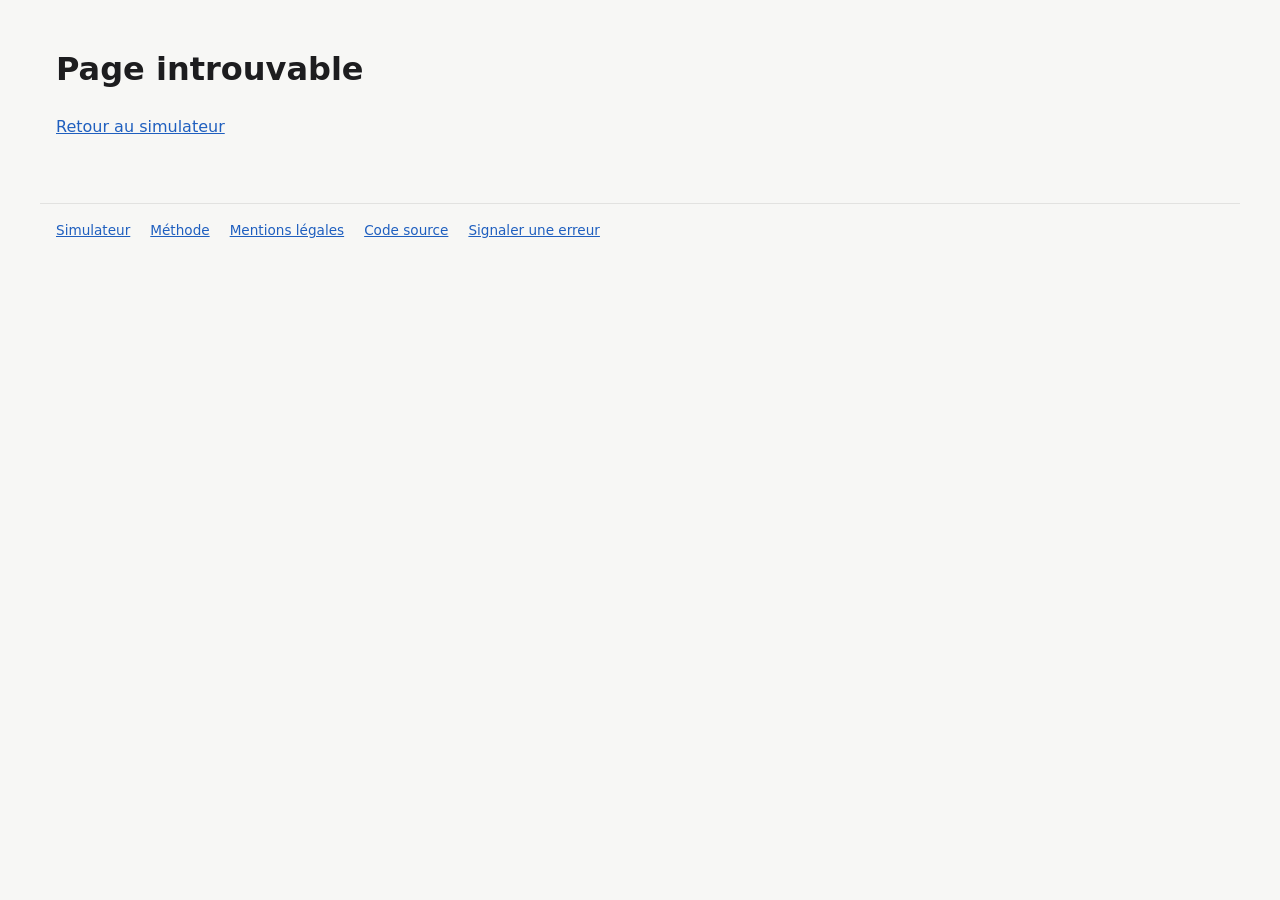
<file: index.html>
<!DOCTYPE html>
<html lang="fr">

<head>
    <meta charset="utf-8" />
    <meta name="viewport" content="width=device-width, initial-scale=1.0" />
    <title>Budget France — simulateur</title>
    <meta name="description" content="Simulez le budget public français par domaine et vérifiez s’il est soutenable." />
    <base href="/" />
    <link href="_framework/dotnet.erx80043cv.js" rel="preload" as="script" fetchpriority="high" crossorigin="anonymous" integrity="sha256-6lyFpJwlpQkCmgZMgMnBda7OLBa68LQxuI+WiVk1Mz4=" />
    <link rel="stylesheet" href="css/app.css" />
    <!-- If you add any scoped CSS files, uncomment the following to load them
    <link href="BudgetFrance.Web.styles.css" rel="stylesheet" /> -->
    <script type="importmap">{
  "imports": {
    "./_framework/blazor.webassembly.js": "./_framework/blazor.webassembly.66stpp682q.js",
    "./_framework/dotnet.js": "./_framework/dotnet.erx80043cv.js",
    "./_framework/dotnet.native.js": "./_framework/dotnet.native.b6l13xorvf.js",
    "./_framework/dotnet.runtime.js": "./_framework/dotnet.runtime.v06hirbjsv.js"
  },
  "scopes": {},
  "integrity": {
    "./_framework/blazor.webassembly.66stpp682q.js": "sha256-3lCWrko3zwspV40aQhs2S/IMkRSarnHRKIdkHhuXIBA=",
    "./_framework/blazor.webassembly.js": "sha256-3lCWrko3zwspV40aQhs2S/IMkRSarnHRKIdkHhuXIBA=",
    "./_framework/dotnet.erx80043cv.js": "sha256-6lyFpJwlpQkCmgZMgMnBda7OLBa68LQxuI+WiVk1Mz4=",
    "./_framework/dotnet.js": "sha256-6lyFpJwlpQkCmgZMgMnBda7OLBa68LQxuI+WiVk1Mz4=",
    "./_framework/dotnet.native.b6l13xorvf.js": "sha256-jZddobLBM2C3lQhYQ61xSQJ/WqD3eQCO3RzoHGaOjx0=",
    "./_framework/dotnet.native.js": "sha256-jZddobLBM2C3lQhYQ61xSQJ/WqD3eQCO3RzoHGaOjx0=",
    "./_framework/dotnet.runtime.js": "sha256-QbnqrZGHtGq7wudS17/AYEPpH9JkphrsyVllD6JHmds=",
    "./_framework/dotnet.runtime.v06hirbjsv.js": "sha256-QbnqrZGHtGq7wudS17/AYEPpH9JkphrsyVllD6JHmds="
  }
}</script>
</head>

<body>
    <div id="app">
        <svg class="loading-progress">
            <circle r="40%" cx="50%" cy="50%" />
            <circle r="40%" cx="50%" cy="50%" />
        </svg>
        <div class="loading-progress-text"></div>
    </div>

    <div id="blazor-error-ui">
        Une erreur est survenue.
        <a href="." class="reload">Recharger</a>
        <span class="dismiss">🗙</span>
    </div>
    <script src="_framework/blazor.webassembly.66stpp682q.js"></script>
</body>

</html>
</file>
<file: css/app.css>
:root {
    --bg: #f7f7f5;
    --surface: #ffffff;
    --text: #1d1d1f;
    --muted: #6b6b70;
    --border: #e2e2e0;
    --accent: #1f5fbf;
    --ok: #1e7f4f;
    --ok-bg: #e6f4ec;
    --warn: #9a6200;
    --warn-bg: #fdf3e1;
    --ko: #b3261e;
    --ko-bg: #fbe9e7;
    --range: #c9d8f0;
    color-scheme: light;
}

@media (prefers-color-scheme: dark) {
    :root {
        --bg: #141416;
        --surface: #1e1e21;
        --text: #ececee;
        --muted: #9a9aa2;
        --border: #34343a;
        --accent: #7aa7ec;
        --ok: #6fcf9a;
        --ok-bg: #16301f;
        --warn: #f0b85c;
        --warn-bg: #33270f;
        --ko: #f28b82;
        --ko-bg: #3a1a18;
        --range: #2c4268;
        color-scheme: dark;
    }
}

* { box-sizing: border-box; }

body {
    margin: 0;
    background: var(--bg);
    color: var(--text);
    font: 16px/1.5 system-ui, -apple-system, "Segoe UI", Roboto, sans-serif;
}

.page { max-width: 1200px; margin: 0 auto; padding: 24px 16px 48px; }

a { color: var(--accent); }

.page-header h1, .prose h1 { font-size: 1.8rem; line-height: 1.2; margin: 0 0 8px; }
.page-header p { color: var(--muted); margin: 0 0 24px; max-width: 60ch; }

.loading { color: var(--muted); }

/* Mise en page : curseurs à gauche, verdict collant à droite (au-dessus sur mobile). */
.layout { display: grid; grid-template-columns: minmax(0, 1fr) 340px; gap: 24px; align-items: start; }
.layout aside { position: sticky; top: 16px; }

@media (max-width: 860px) {
    .layout { grid-template-columns: minmax(0, 1fr); }
    .layout aside { order: -1; top: 0; z-index: 1; }
}

section { margin-bottom: 32px; }

/* Pistes de financement */
.proposals-intro { margin: -4px 0 12px; color: var(--muted); font-size: 0.9rem; }
.proposal-grid { display: grid; grid-template-columns: repeat(auto-fill, minmax(240px, 1fr)); gap: 12px; }
.proposal { display: flex; flex-direction: column; gap: 8px; background: var(--surface); border: 2px solid var(--border); border-radius: 12px; padding: 12px 14px; }
.proposal h3 { margin: 0; font-size: 1rem; }
.proposal-adjustments { list-style: none; padding: 0; margin: 0; font-size: 0.88rem; }
.proposal-result { margin: auto 0 0; font-size: 0.9rem; }
.proposal-result .verdict-title { display: block; font-size: 0.95rem; }
.proposal-result small { color: var(--muted); }

/* Programmes 2027 (cartes des pistes) */
.proposal h3 small { color: var(--muted); font-weight: 500; }
.programme-hint { margin: 0; color: var(--muted); font-size: 0.88rem; }
.same-direction::before { content: "✓ "; color: var(--ok); }
.different-direction::before { content: "✗ "; color: var(--ko); }
.proposal-adjustments small { color: var(--muted); }
.programme-measures { font-size: 0.85rem; }
.programme-measures summary { cursor: pointer; color: var(--muted); }
.programme-measures ul { padding-left: 18px; margin: 6px 0; }
.programme-measures li small, .programme-measures > small { display: block; color: var(--muted); }

/* Priorités du citoyen */
.priorities { margin-bottom: 24px; }
.priority-chips { display: flex; flex-wrap: wrap; gap: 8px; }
.priority-chip { padding: 6px 14px; border: 1px solid var(--border); border-radius: 999px; background: var(--surface); color: var(--text); font: inherit; font-size: 0.92rem; cursor: pointer; }
.priority-chip:hover:not(:disabled) { border-color: var(--accent); }
.priority-chip[aria-pressed=true] { background: var(--accent); border-color: var(--accent); color: var(--surface); font-weight: 600; }
.priority-chip:disabled { opacity: 0.45; cursor: not-allowed; }
.priority-note { margin: 8px 0 0; color: var(--muted); font-size: 0.85rem; }
.line-priority { display: inline-block; margin-left: 6px; padding: 0 8px; border-radius: 999px; background: var(--range); color: var(--text); font-size: 0.75rem; font-weight: 600; vertical-align: middle; }
section h2 { display: flex; justify-content: space-between; align-items: baseline; font-size: 1.25rem; margin: 0 0 12px; }
section h2 small { color: var(--muted); font-weight: 500; font-size: 1rem; }

/* Mode rapide : une question par priorité, une pour les impôts ; options en pastilles sur le modèle des priorités. */
.quiz fieldset { border: 0; padding: 0; margin: 0 0 16px; min-width: 0; }
.quiz legend { padding: 0; margin-bottom: 6px; }
.quiz-options { display: flex; flex-wrap: wrap; gap: 8px; }
.quiz-options label { display: flex; align-items: center; gap: 6px; padding: 6px 14px; border: 1px solid var(--border); border-radius: 999px; background: var(--surface); font-size: 0.92rem; cursor: pointer; }
.quiz-options label:hover { border-color: var(--accent); }
.quiz-options input { margin: 0; accent-color: var(--accent); }
.quiz-options small { color: var(--muted); }
.quiz-options label:has(input:checked) { border-color: var(--accent); font-weight: 600; box-shadow: inset 0 0 0 1px var(--accent); }
.quiz-options label:has(input:focus-visible) { outline: 2px solid var(--accent); outline-offset: 2px; }
.quiz-note { display: block; margin: 6px 0 0; color: var(--muted); font-size: 0.85rem; }
.quiz-submit { width: auto; padding: 8px 20px; background: var(--accent); border-color: var(--accent); color: var(--surface); font-weight: 600; }
.quiz-submit:disabled { opacity: 0.45; cursor: not-allowed; }
.expert { margin-bottom: 32px; }
.expert > summary { cursor: pointer; color: var(--accent); font-weight: 600; margin-bottom: 12px; }
@media (max-width: 860px) {
    .quiz-options label { flex: 1; justify-content: center; flex-wrap: wrap; text-align: center; }
}

/* Poste budgétaire */
.line { background: var(--surface); border: 1px solid var(--border); border-radius: 10px; padding: 12px 14px; margin-bottom: 8px; }
.line.locked { opacity: 0.7; }
.line-head { display: flex; justify-content: space-between; gap: 12px; }
.line-label em { color: var(--muted); font-size: 0.85rem; }
.line-amount { font-variant-numeric: tabular-nums; font-weight: 600; white-space: nowrap; text-align: right; }
.line-delta { display: block; font-size: 0.8rem; }
.line-delta.up { color: var(--accent); }
.line-delta.down { color: var(--warn); }

.line-control { display: flex; align-items: center; gap: 12px; margin-top: 6px; }
.slider { position: relative; flex: 1; min-width: 0; display: flex; }
.slider input[type=range] { flex: 1; min-width: 0; margin: 0; accent-color: var(--accent); }
/* Repère du 0 % : les bornes sont symétriques, le zéro est au milieu. */
.slider::after { content: ""; position: absolute; left: 50%; bottom: -5px; width: 2px; height: 5px; margin-left: -1px; background: var(--muted); pointer-events: none; }
.line-reset { width: 1.75rem; height: 1.75rem; padding: 0; border: 1px solid var(--border); border-radius: 50%; background: transparent; color: var(--muted); font: inherit; line-height: 1; cursor: pointer; }
.line-reset:hover { color: var(--accent); border-color: var(--accent); }
.line-reset.hidden { visibility: hidden; }
.line-change { width: 3.5rem; text-align: right; font-variant-numeric: tabular-nums; color: var(--muted); }
.line-change.up { color: var(--accent); font-weight: 600; }
.line-change.down { color: var(--warn); font-weight: 600; }

/* Barre de comparaison européenne */
.peers { margin-top: 8px; }
.peers-track { position: relative; height: 10px; background: var(--border); border-radius: 5px; }
.peers-range { position: absolute; top: 0; bottom: 0; background: var(--range); border-radius: 5px; }
.peers-average { position: absolute; top: -2px; bottom: -2px; width: 2px; background: var(--muted); }
.peers-france { position: absolute; top: -3px; width: 16px; height: 16px; margin-left: -8px; border-radius: 50%; background: var(--accent); border: 2px solid var(--surface); }
.peers-france.outside { background: var(--warn); }
.peers-legend { display: flex; justify-content: space-between; gap: 8px; margin-top: 4px; font-size: 0.78rem; color: var(--muted); }
.peers-you { text-align: center; }
.peers-you.outside { color: var(--warn); font-weight: 600; }

@media (max-width: 520px) {
    .peers-legend { flex-wrap: wrap; }
    .peers-you { order: -1; width: 100%; text-align: left; }
}

/* Verdict */
.verdict { background: var(--surface); border: 2px solid var(--border); border-radius: 12px; padding: 16px; }
.verdict-feasible { border-color: var(--ok); }
.verdict-feasiblebutunprecedented { border-color: var(--warn); }
.verdict-notfeasible { border-color: var(--ko); }
.verdict-title { font-size: 1.3rem; font-weight: 700; margin: 0; }
.verdict-feasible .verdict-title { color: var(--ok); }
.verdict-feasiblebutunprecedented .verdict-title { color: var(--warn); }
.verdict-notfeasible .verdict-title { color: var(--ko); }
.verdict-balance { margin: 4px 0 12px; }

/* Détails : repliables sur mobile, toujours visibles sur grand écran quand le navigateur le permet. */
.verdict-details summary { cursor: pointer; color: var(--muted); font-size: 0.9rem; margin-bottom: 8px; }
@supports selector(::details-content) {
    @media (min-width: 861px) {
        .verdict-details summary { display: none; }
        .verdict-details::details-content { content-visibility: visible; }
    }
}

.checks-title { margin: 0 0 6px; font-weight: 600; }
.checks { list-style: none; padding: 0; margin: 0 0 12px; }
.checks li { padding: 8px 10px 8px 34px; border-radius: 8px; margin-bottom: 6px; position: relative; font-size: 0.92rem; }
.checks li::before { position: absolute; left: 10px; font-weight: 700; }
.checks li small { display: block; color: var(--muted); }
.checks .gap { display: block; }
.checks .ok { background: var(--ok-bg); }
.checks .ok::before { content: "✓"; color: var(--ok); }
.checks .warn { background: var(--warn-bg); }
.checks .warn::before { content: "!"; color: var(--warn); }
.checks .ko { background: var(--ko-bg); }
.checks .ko::before { content: "✗"; color: var(--ko); }

.actions { display: flex; flex-direction: column; gap: 6px; }
.action { width: 100%; padding: 8px; border: 1px solid var(--border); border-radius: 8px; background: transparent; color: var(--text); font: inherit; cursor: pointer; }
.action:hover { border-color: var(--accent); }

@media (max-width: 860px) {
    .verdict { padding: 12px; }
    .verdict-title { font-size: 1.1rem; }
    .verdict-balance { margin-bottom: 4px; }
    .verdict-details summary { margin-bottom: 0; }
    .verdict-details[open] summary { margin-bottom: 8px; }
}

.page-footer { color: var(--muted); font-size: 0.85rem; border-top: 1px solid var(--border); padding-top: 16px; }

/* Pied de page commun */
.site-footer { max-width: 1200px; margin: 0 auto; padding: 16px; border-top: 1px solid var(--border); color: var(--muted); font-size: 0.85rem; }
.site-footer nav { display: flex; flex-wrap: wrap; gap: 8px 20px; }

/* Pages de texte : méthode, mentions légales */
.prose { max-width: 70ch; overflow-wrap: break-word; }
.prose h2 { font-size: 1.25rem; margin: 32px 0 8px; }
.prose ul { padding-left: 20px; }
.prose li { margin-bottom: 4px; }

/* Éléments du template Blazor */
#blazor-error-ui {
    background: lightyellow;
    color: #1d1d1f;
    bottom: 0;
    box-shadow: 0 -1px 2px rgba(0, 0, 0, 0.2);
    display: none;
    left: 0;
    padding: 0.6rem 1.25rem 0.7rem 1.25rem;
    position: fixed;
    width: 100%;
    z-index: 1000;
}

#blazor-error-ui a { color: inherit; }
#blazor-error-ui .dismiss { cursor: pointer; position: absolute; right: 0.75rem; top: 0.5rem; }

.loading-progress { position: absolute; display: block; width: 8rem; height: 8rem; inset: 20vh 0 auto 0; margin: 0 auto; }
.loading-progress circle { fill: none; stroke: var(--border); stroke-width: 0.6rem; transform-origin: 50% 50%; transform: rotate(-90deg); }
.loading-progress circle:last-child {
    stroke: var(--accent);
    stroke-dasharray: calc(3.141 * var(--blazor-load-percentage, 0%) * 0.8), 500%;
    transition: stroke-dasharray 0.05s ease-in-out;
}
.loading-progress-text { position: absolute; text-align: center; font-weight: bold; inset: calc(20vh + 3.25rem) 0 auto 0.2rem; }
.loading-progress-text:after { content: var(--blazor-load-percentage-text, "Chargement"); }
</file>
